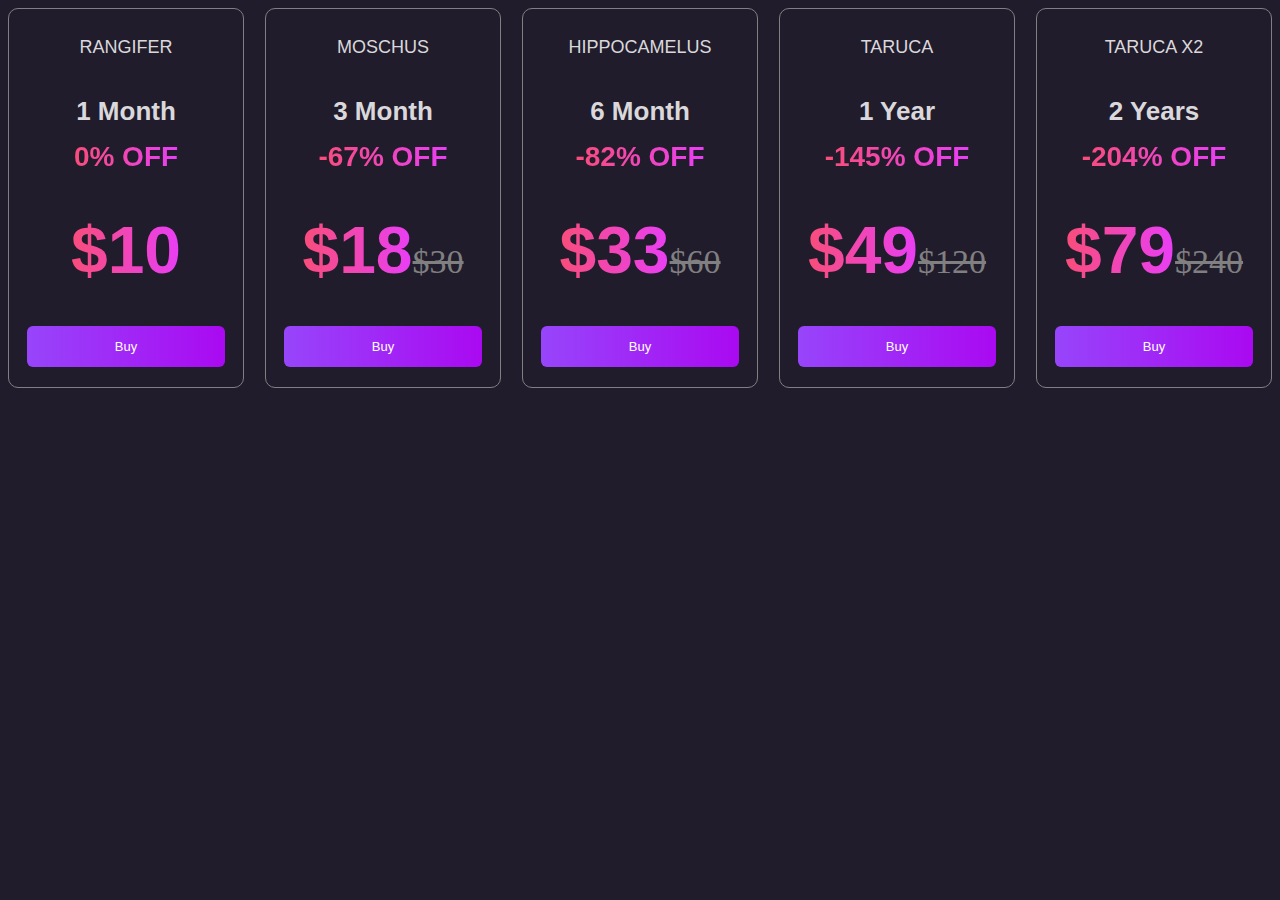
<file: index.html>
<!DOCTYPE html>
<html lang="en">
<head>
	<meta charset="UTF-8">
	<meta name="viewport" content="width=device-width, initial-scale=1.0">
	<title>markup-homework-1</title>
	<link rel="stylesheet" href="assets/css/style.css">
</head>
<body>
	<div class="card-container">
		<section class="card">
			<div class="card-title">
				<p>RANGIFER</p>
			</div>
			<div class="card-body">
				<p class="card-time">1 Month</p>
				<P class="card-discount">0% OFF</P>
			</div>
			<div class="card-price">
				<p class="current-price">$10</p>
			</div>
			<div class="card-footer">
				<button>Buy</button>
			</div>
		</section>
		<section class="card">
			<div class="card-title">
				<p>MOSCHUS</p>
			</div>
			<div class="card-body">
				<p class="card-time">3 Month</p>
				<P class="card-discount">-67% OFF</P>
			</div>
			<div class="card-price">
				<p class="current-price">$18</p>
				<p class="old-price">$30</p>
			</div>
			<div class="card-footer">
				<button>Buy</button>
			</div>
		</section>
		<section class="card">
		<div class="card-title">
			<p>HIPPOCAMELUS</p>
		</div>
		<div class="card-body">
			<p class="card-time">6 Month</p>
			<P class="card-discount">-82% OFF</P>
		</div>
		<div class="card-price">
			<p class="current-price">$33</p>
			<p class="old-price">$60</p>
		</div>
		<div class="card-footer">
			<button>Buy</button>
		</div>
		</section>
		<section class="card">
		<div class="card-title">
			<p>TARUCA</p>
		</div>
		<div class="card-body">
			<p class="card-time">1 Year</p>
			<P class="card-discount">-145% OFF</P>
		</div>
		<div class="card-price">
			<p class="current-price">$49</p>
			<p class="old-price">$120</p>
		</div>
		<div class="card-footer">
			<button>Buy</button>
		</div>
		</section>
		<section class="card">
		<div class="card-title">
			<p>TARUCA X2</p>
		</div>
		<div class="card-body">
			<p class="card-time">2 Years</p>
			<P class="card-discount">-204% OFF</P>
		</div>
		<div class="card-price">
			<p class="current-price">$79</p>
			<p class="old-price">$240</p>
		</div>
		<div class="card-footer">
			<button>Buy</button>
		</div>
	</section>
	</div>
</body>
</html>
</file>
<file: assets/css/style.css>
body {
	background-color: #211C2C;
}
.card-container {
	display: flex;
	justify-content: center;
	gap: 21px;
}
.card {
	width: 240px;
	height: 330px;
	border-radius: 10px;
	border: 1px solid gray;
	display: flex;
	flex-direction: column;
	align-items: center;
	justify-content: space-between;
	padding-top: 28px;
	padding-bottom:20px;
}
p {
	margin: 0;
	padding: 0;
}
.card-title {
	font-size: 18px;
	color: #DAD8DB;
}
.card-title, .card-body, .current-price, button {
	font-family: Arial, Helvetica, sans-serif;
}
.card-body {
	font-size: 28px;
	display: flex;
	flex-direction: column;
	align-items: center;
}
.card-time {
	font-size: 26px;
	padding-bottom: 14px;
	color: #DAD8DB;
}
.card-time, .card-discount, .current-price, .button {
	font-weight: bold;
}
.card-discount {
	background-image: linear-gradient(to right, #F94D7A, #E93EF6);
	color: transparent;
	background-clip: text;
}
.card-price {
	display: flex;
	align-items: baseline;
}
.current-price {
	background-image: linear-gradient(to right, #F94D7A, #E93EF6);
	color: transparent;
	background-clip: text;
	font-size: 66px;
}
.old-price {
	font-size: 34px;
	color: gray;
	text-decoration: line-through;
}
.card-footer {
	width: 100%;
	display: flex;
	justify-content: center;
}
button {
width: 85%;
height: 41px;
border-radius: 6px;
border: none;
font-size: 13px;
background: linear-gradient(to right, #9745FB, #AA09F1);
color: white;
cursor: pointer;
}
</file>
